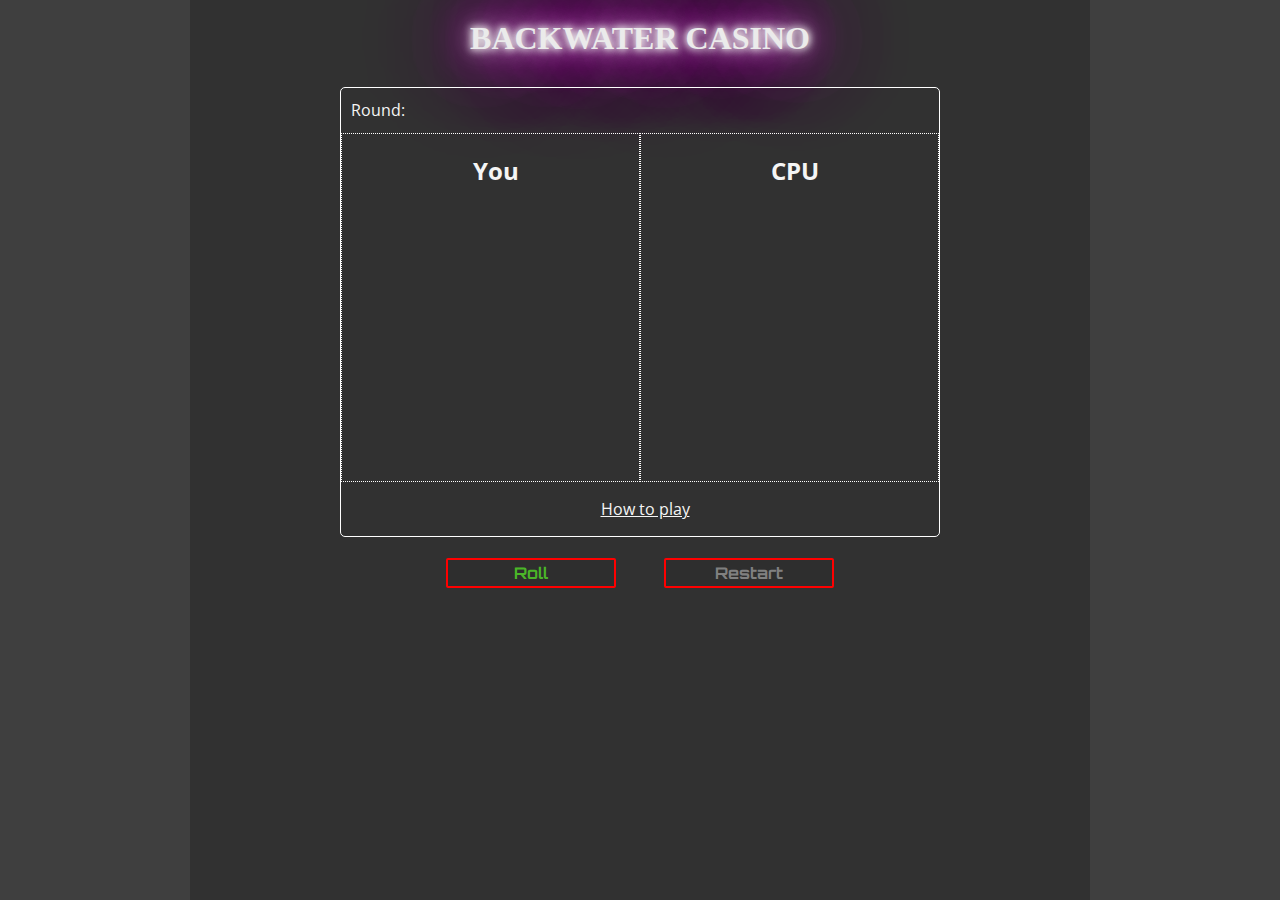
<file: home/index.html>
<!DOCTYPE html>
<html lang="en">
    <head>
        <title>Dice Game</title>
        
        <meta name="viewport" content="width=device-width, initial-scale=1.0">    
        <meta charset="UTF-8">
        
        <link rel="stylesheet" href="../css/style.css">
        <link rel="icon" href="../images/dice5.png">

        <script src="../js/DicePlayer.js" defer></script>
        <script src="../js/DiceGame.js" defer></script>
    </head>

    <body>
        <header>
            <h1>BACKWATER CASINO</h1>
        </header>

        <main>
            <div id="diceGame" class="gameContainer">
                <div id="roundDisplay">Round:</div>

                <div class="subGameContainer">
                    <div id="player" class="playerContainer">
                        <h2>You</h2>

                        <div id="playerDice" class="diceContainer">
                            <div id="playerDice1"></div>
                            <div id="playerDice2"></div>
                        </div>

                        <div id="playerScore" class="scoreContainer">
                            <div id="playerScoreRound"></div>
                            <div id="playerScoreTotal"></div>
                        </div>

                        <div id="playerMemory" class="memoryContainer"></div>
                    </div>

                    <div id="cpu" class="playerContainer">
                        <h2>CPU</h2>

                        <div id="cpuDice" class="diceContainer">
                            <div id="cpuDice1"></div>
                            <div id="cpuDice2"></div>
                        </div>

                        <div id="cpuScore" class="scoreContainer">
                            <div id="cpuScoreRound"></div>
                            <div id="cpuScoreTotal"></div>
                        </div>

                        <div id="cpuMemory" class="memoryContainer"></div>
                    </div>

                    
                </div>
                <div id="ruleContainer">
                    <p id="ruleTip">How to play</p>
                    <div id="rule" class="hidden">
                        <p>Rules:</p>
                        <p>Roll 2 dice three times <br>against your opponent.<br>
                        You score 0 if either dice <br>rolled an <img src="../images/dice1.png" alt="dice1" class="imgS" title="1">,<br>
                        2X the sum if both the same,<br>
                        and 1X the sum otherwise.
                        </p>
                        <p>Good luck!</p>
                    </div>
                </div>

                <div id="mask" class="mask hidden"></div>
                <div id="gameOver" class="popUp hidden">
                    <h3 id="gameOverText"></h3>
                    <div>
                        <div><button id="restartAuto" onclick="game.resetAuto()">Play Again</button></div>
                        <div><button onclick="game.toggleGameOverPopUp()">Close Window</button></div>
                    </div>
                </div>
                
                <div id="restartPopUp" class="popUp hidden">
                    <h3>Would you like to<br>start a new game?</h3>
                    <div>
                        <div><button id="restartManual" onclick="game.resetManual()">YES</button></div>
                        <div><button onclick="game.toggleRestartPopUp()">NO</button></div>
                    </div>
                </div>
            </div>

            <div class="playButtons">
                <div><button id="roll" onclick="game.play()">Roll</button></div>
                <div></div>
                <div><button id="restart" onclick="game.toggleRestartPopUp()" disabled>Restart</button></div>
            </div>
        </main>

        <footer></footer>
    </body>
</html>
</file>
<file: css/style.css>
@import url("https://fonts.googleapis.com/css2?family=Rubik:wght@300&display=swap");
@import url("https://fonts.googleapis.com/css2?family=Open+Sans:wght@600&display=swap");
@import url("https://fonts.googleapis.com/css2?family=Orbitron:wght@600&display=swap");
html {
  box-sizing: border-box;
  background-color: rgb(63, 63, 63);
}

*, *:before, *:after {
  box-sizing: inherit;
}

body {
  max-width: 900px;
  min-height: 100vh;
  margin: auto;
  background: rgb(49, 49, 49);
  color: whitesmoke;
}
body .imgS {
  width: 17px;
  height: 17px;
}
body h1 {
  margin: 0px 0px 10px 0px;
  padding: 20px 0px;
  text-align: center;
  color: rgb(235, 235, 235);
  text-shadow: 0 0 7px rgb(235, 235, 235), 0 0 10px rgb(235, 235, 235), 0 0 21px rgb(235, 235, 235), 0 0 42px rgb(255, 0, 242), 0 0 82px rgb(255, 0, 242), 0 0 92px rgb(255, 0, 242), 0 0 102px rgb(255, 0, 242), 0 0 151px rgb(255, 0, 242);
  -webkit-animation: flicker 1.5s infinite alternate;
          animation: flicker 1.5s infinite alternate;
}
@-webkit-keyframes flicker {
  0%, 18%, 22%, 25%, 53%, 57%, 100% {
    text-shadow: 0 0 4px rgb(235, 235, 235), 0 0 11px rgb(235, 235, 235), 0 0 19px rgb(235, 235, 235), 0 0 40px rgb(255, 0, 242), 0 0 80px rgb(255, 0, 242), 0 0 90px rgb(255, 0, 242), 0 0 100px rgb(255, 0, 242), 0 0 150px rgb(255, 0, 242);
  }
  20%, 24% {
    text-shadow: none;
  }
}
@keyframes flicker {
  0%, 18%, 22%, 25%, 53%, 57%, 100% {
    text-shadow: 0 0 4px rgb(235, 235, 235), 0 0 11px rgb(235, 235, 235), 0 0 19px rgb(235, 235, 235), 0 0 40px rgb(255, 0, 242), 0 0 80px rgb(255, 0, 242), 0 0 90px rgb(255, 0, 242), 0 0 100px rgb(255, 0, 242), 0 0 150px rgb(255, 0, 242);
  }
  20%, 24% {
    text-shadow: none;
  }
}
body img {
  user-select: none;
  -moz-user-select: none;
  -webkit-user-drag: none;
  -webkit-user-select: none;
  -ms-user-select: none;
}
body .gameContainer {
  max-width: 600px;
  max-height: 450px;
  margin: auto;
  border: 1px white solid;
  border-radius: 5px;
  display: flex;
  flex-direction: column;
  position: relative;
}
body .gameContainer #roundDisplay, body .gameContainer a {
  line-height: 45px;
}
body .gameContainer h2, body .gameContainer p, body .gameContainer #roundDisplay, body .gameContainer a {
  margin-left: 10px;
  font-family: "Open Sans", sans-serif;
}
body .gameContainer h2 {
  text-align: center;
}
body .gameContainer .subGameContainer {
  height: 350px;
  display: flex;
  flex-direction: row;
}
body .gameContainer .subGameContainer .playerContainer {
  flex: 1;
  border: 1px white dotted;
}
body .gameContainer .subGameContainer .playerContainer .diceContainer {
  display: flex;
  flex-direction: row;
  align-items: center;
  justify-content: center;
}
body .gameContainer .subGameContainer .playerContainer .diceContainer .diceImgL {
  flex: 1;
  width: 100px;
  height: 100px;
}
body .gameContainer .subGameContainer .playerContainer .memoryContainer > div {
  margin: 3px 5px;
  display: inline-block;
}
body .gameContainer .subGameContainer .playerContainer .memoryContainer > div .diceImgS {
  width: 33px;
  height: 33px;
}
body .gameContainer .popUp {
  font-family: "Rubik", sans-serif;
  color: rgba(241, 241, 241, 0.9);
  background-color: rgba(15, 25, 65, 0.92);
  border-radius: 5px;
  text-align: center;
  position: absolute;
  left: 150px;
  top: 25%;
  width: 300px;
  min-height: 140px;
}
body .gameContainer .popUp > h3 {
  margin: auto;
  font-weight: 300;
  font-size: 14px;
  margin-top: 15px;
  width: 50%;
}
body .gameContainer .popUp > div {
  display: inline-flex;
  flex-wrap: nowrap;
  margin-top: 60px;
  margin-bottom: 10px;
}
body .gameContainer .popUp > div > div {
  margin: 0px 3px;
  border: 2px solid rgb(7, 36, 126);
  padding: 1px;
}
body .gameContainer .popUp > div > div > button {
  width: 130px;
  font-family: inherit;
  background-color: inherit;
  color: inherit;
  border: 2px solid rgb(28, 28, 110);
  border-radius: 3px;
}
body .gameContainer .popUp > div > div > button:hover {
  background-color: rgba(20, 35, 94, 0.5);
  cursor: pointer;
}
body .gameContainer .hidden {
  display: none;
}
body .gameContainer #ruleContainer {
  position: relative;
  display: flex;
  place-content: center;
}
body .gameContainer #ruleContainer #ruleTip {
  text-decoration: underline;
  -webkit-user-select: none;
     -moz-user-select: none;
      -ms-user-select: none;
          user-select: none;
}
body .gameContainer #ruleContainer #ruleTip:hover {
  cursor: pointer;
  color: lightblue;
}
body .gameContainer #ruleContainer #rule {
  font-family: "Rubik", sans-serif;
  font-weight: 300;
  font-size: 14px;
  color: rgba(241, 241, 241, 0.9);
  position: absolute;
  background: rgba(15, 25, 65, 0.92);
  bottom: 50px;
  padding: 8px;
  border-radius: 2px;
  -webkit-animation: fadeIn 1s;
          animation: fadeIn 1s;
}
body .gameContainer #ruleContainer #rule:before {
  content: "";
  position: absolute;
  top: 100%;
  left: 50%;
  margin-left: -8px;
  border: 8px solid transparent;
  border-top: 8px solid rgba(15, 25, 65, 0.92);
}
@-webkit-keyframes fadeIn {
  from {
    opacity: 0;
  }
  to {
    opacity: 1;
  }
}
@keyframes fadeIn {
  from {
    opacity: 0;
  }
  to {
    opacity: 1;
  }
}
body .playButtons {
  margin: auto;
  margin-top: 20px;
  width: 400px;
  display: flex;
}
body .playButtons > div {
  flex: 1;
  width: 170px;
  padding-top: 1px;
}
body .playButtons > div > button {
  font-family: "Orbitron", sans-serif;
  color: rgb(75, 182, 40);
  display: block;
  margin: auto;
  width: inherit;
  height: 30px;
  font-size: 16px;
  font-weight: bold;
  background-color: rgba(44, 44, 44, 0.5);
  border: 2px solid red;
  border-radius: 2px;
  cursor: pointer;
}
body .playButtons > div > button:disabled {
  color: gray;
  cursor: not-allowed;
}
body .playButtons > :nth-child(2) {
  flex: 0.2;
  border: none;
}
body .mask {
  background-color: black;
  opacity: 0.55;
  position: fixed;
  left: 0;
  right: 0;
  bottom: 0;
  top: 0;
}/*# sourceMappingURL=style.css.map */
</file>
